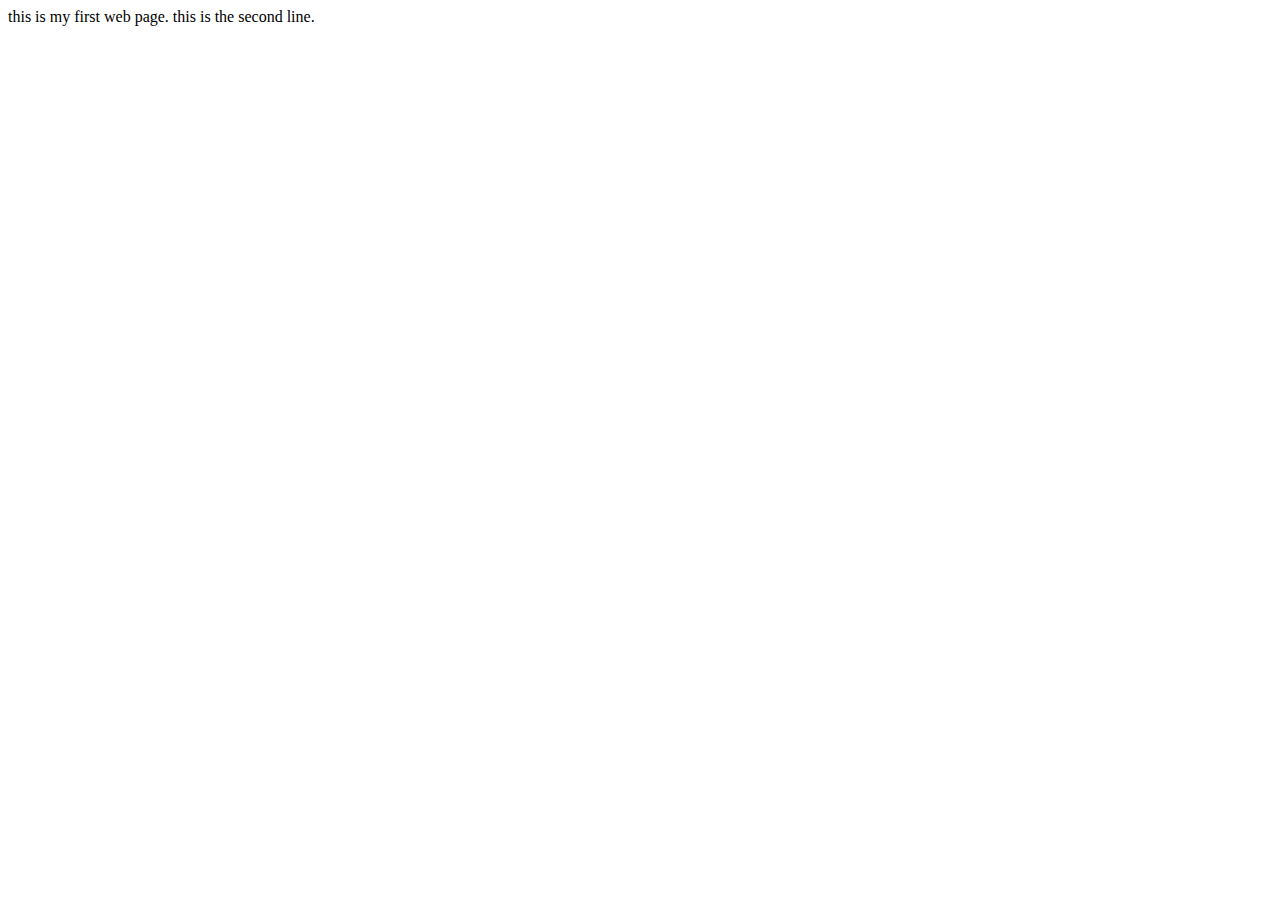
<file: 0227/index.html>
<html>

<head>

    <title> Olivia Gorman Feb 27 </title>
    <script src="https://juxinglong.github.io/static/iframe-resizer/iframeResizer.contentWindow.min.js"></script>

</head>

<body>
    this is my first web page.

    this is the second line.

</body>



</html>
</file>
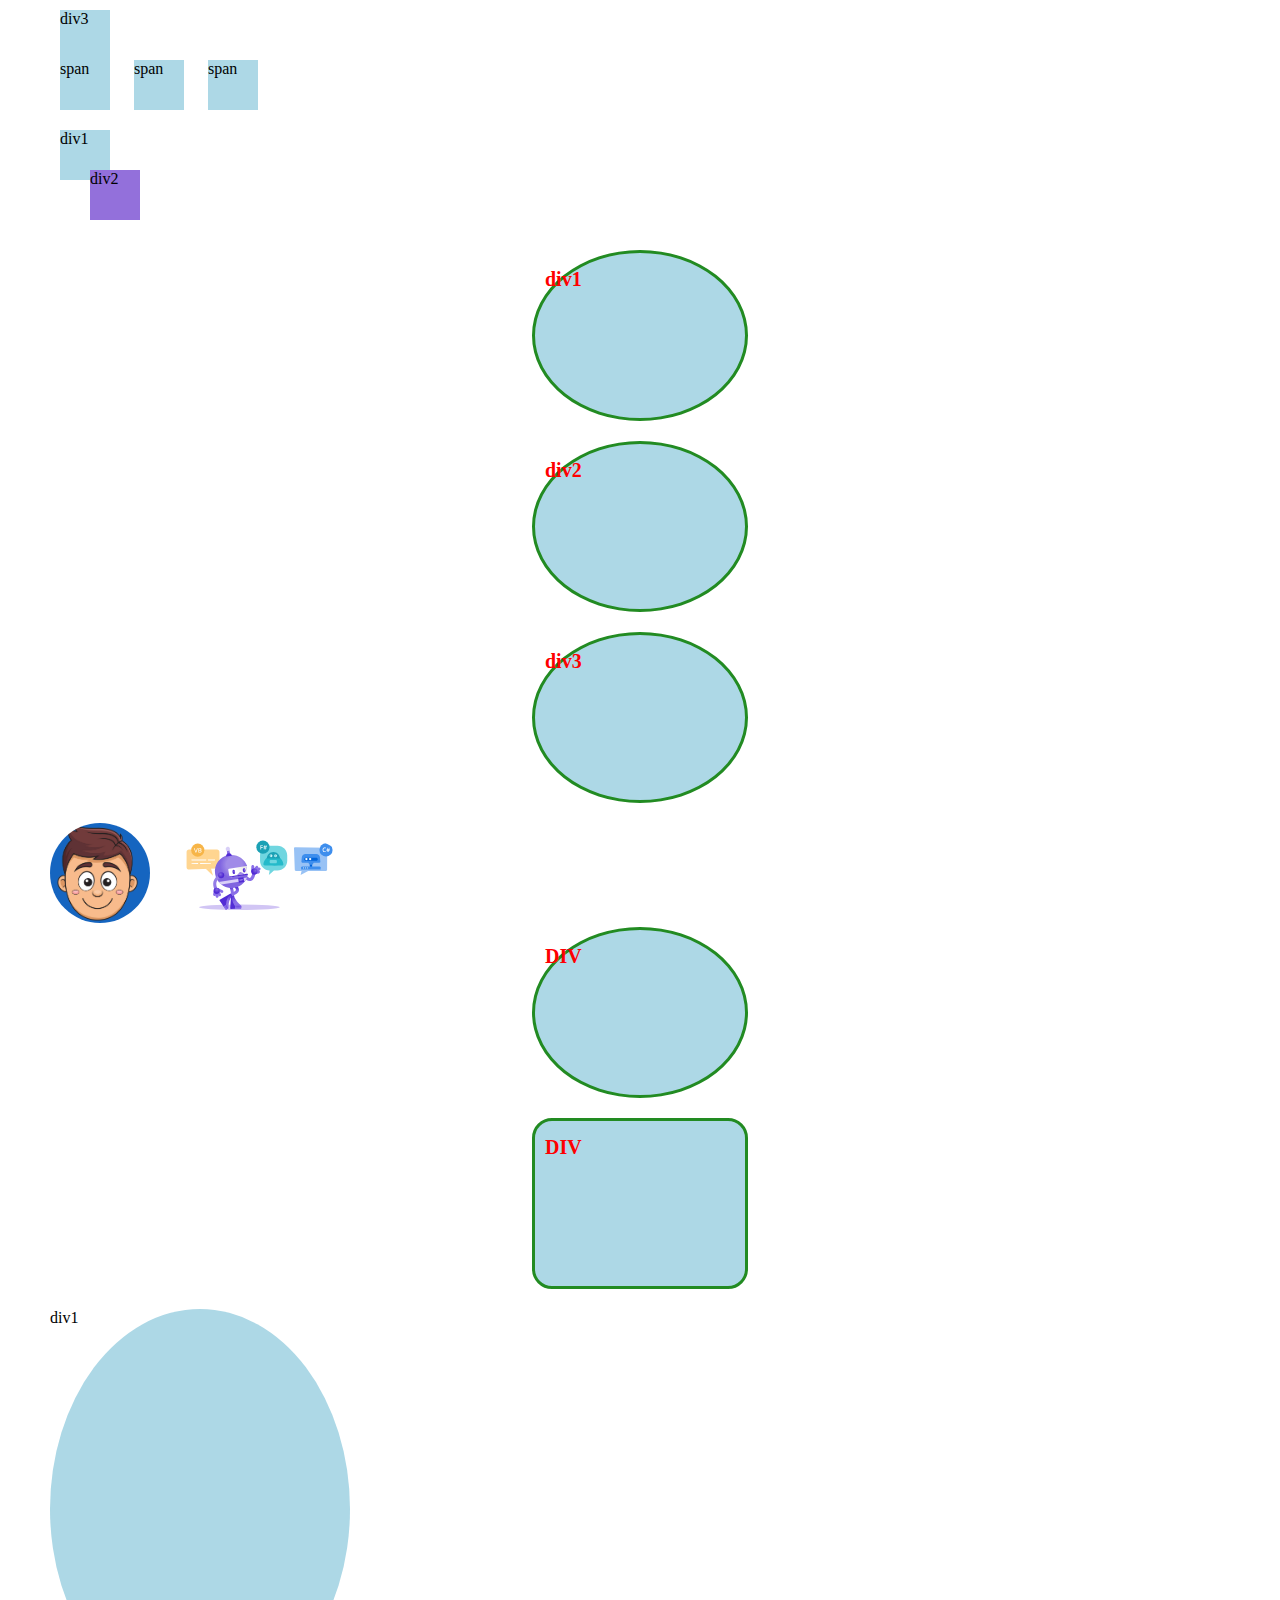
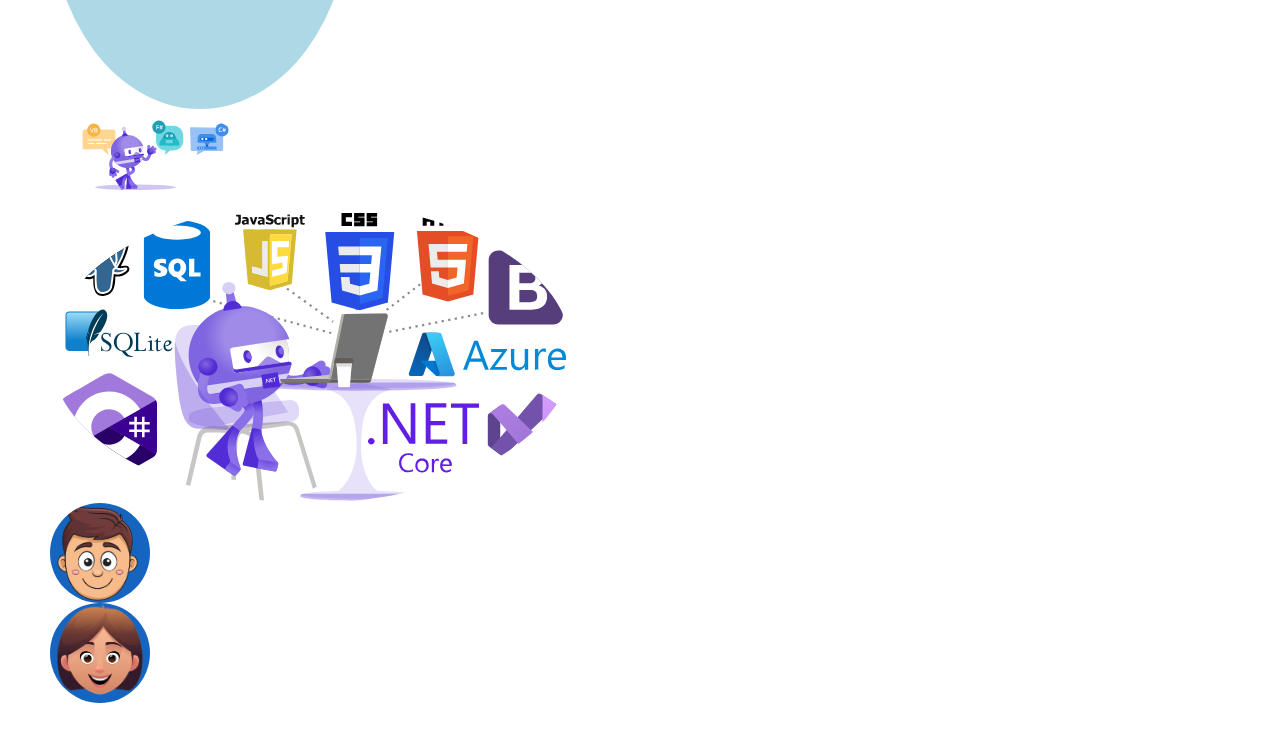
<file: 0305/index.html>
<html>

<head>

    <script src="https://juxinglong.github.io/static/iframe-resizer/iframeResizer.contentWindow.min.js"></script>

    <title> March 05 MIS 3033 </title>
    <link rel="icon" href= "head1.png"/>

    <style>
        *
        {
            border-radius:50%;
        }

        div
        {

        }

        #div1 {
            color:red;
            font-size:20px;
            font-weight:bold;
            background-color:lightblue;
            width:200px;
            height:150px;
            margin-bottom:20px;
            padding-left: 10px;
            padding-top: 15px;
            margin-left: auto;
            margin-right: auto;
            border-style: solid;
            border-color: forestgreen;
            border-width: 3px;
            border-radius: 50%;
        }

        .style1 {
            color:red;
            font-size:20px;
            font-weight:bold;
            background-color:lightblue;
            width:200px;
            height:150px;
            margin-bottom:20px;
            padding-left: 10px;
            padding-top: 15px;
            margin-left: auto;
            margin-right: auto;
            border-style: solid;
            border-color: forestgreen;
            border-width: 3px;
            border-radius: 50%; 
        }

        .sp {
            display:inline-block;
            width: 50px;
            height: 50px;
            background-color: lightblue;
            margin: 10px;
            border-radius:0%;
        }

        .d {
            display:block;
            width: 50px;
            height: 50px;
            background-color: lightblue;
            margin: 10px;
            border-radius: 0%;
        }

        #d1
        {
           
        }

        #d2
        {
            position:relative;
            left:30px;
            top:-20px;
            background-color: mediumpurple;
        }

        #d3
        {
            position:absolute;
            top: 0px;
        }

    </style>

</head>

<body style="margin:50px;">

    <span class="sp" > span </span>
    <span class="sp" > span </span>
    <span class="sp" > span </span>

    <div id="d1" class="d" > div1 </div>
    <div id="d2" class="d" > div2 </div>
    <div id="d3" class="d" > div3 </div>

    <div class="style1">div1</div>
    <div class="style1">div2</div>
    <div class="style1">div3</div>
 

    <img src="head1.png" style="width:100px;border-radius:50%" />

    <img src="a.svg" style="width:200px;" />


    <div id="div1" style="" >
        DIV
   </div >

    <div style="color:red;font-size:20px;font-weight:bold;background-color: lightblue;width:200px;height:150px;
        margin-bottom:20px;padding-left:10px;padding-top: 15px;margin-left:auto;margin-right:auto;
        border-style:solid;border-color:forestgreen;border-width:3px;border-radius:20px;">
        DIV
    </div>

    <div style="width:300px;height:400px;background-color:lightblue;">
        div1
    </div>

    <img style="width:200px;" src="a.svg" />
    <br />

    <img src="b.svg" style="height:300px;" />
    <br />

    <img style="width:100px;" src="head1.png" />
    <br />

    <img src="head2.png" style="height:100px;" />
    <br />

</body>

</html>
</file>
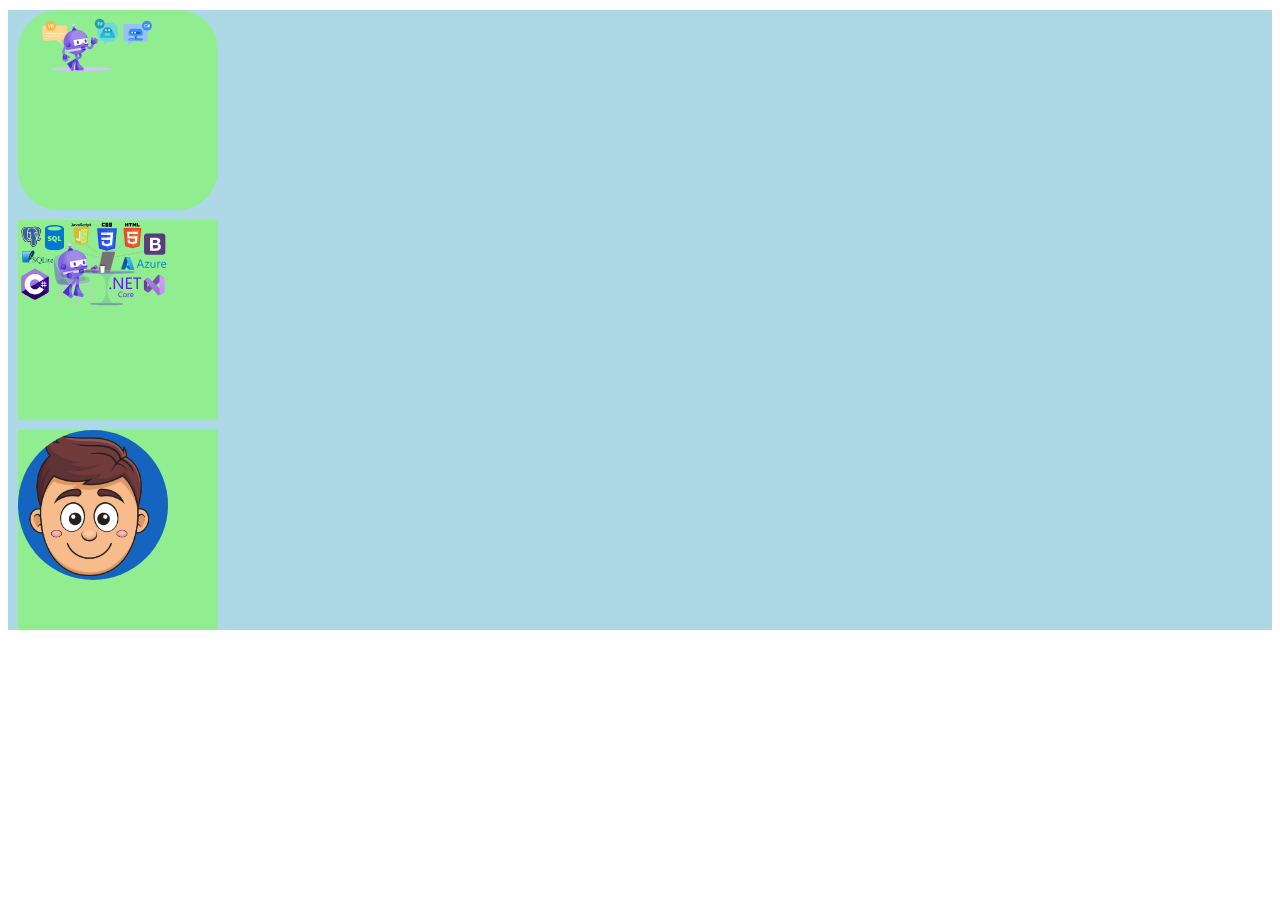
<file: 0307/index.html>
<html>
<head>
    <title> MIS 3033 March </title>
    <link rel="icon" href="head1.png"/>
</head>
<div style="background-color: lightblue;">

    <div style="background-color: lightgreen;width:200px;height:200px;margin:10px;border-radius:20%;">
        <img src="a.svg" style="width:150px;"/>
    </div>

    <div style="background-color: lightgreen;width:200px;height:200px;margin:10px;">
        <img src="b.svg" style="width:150px;" />
    </div>

    <div style="background-color: lightgreen;width:200px;height:200px;margin:10px;">
        <img src="head1.png" style="width:150px;border-radius:50%;" />
    </div>

</div>
</html>
</file>
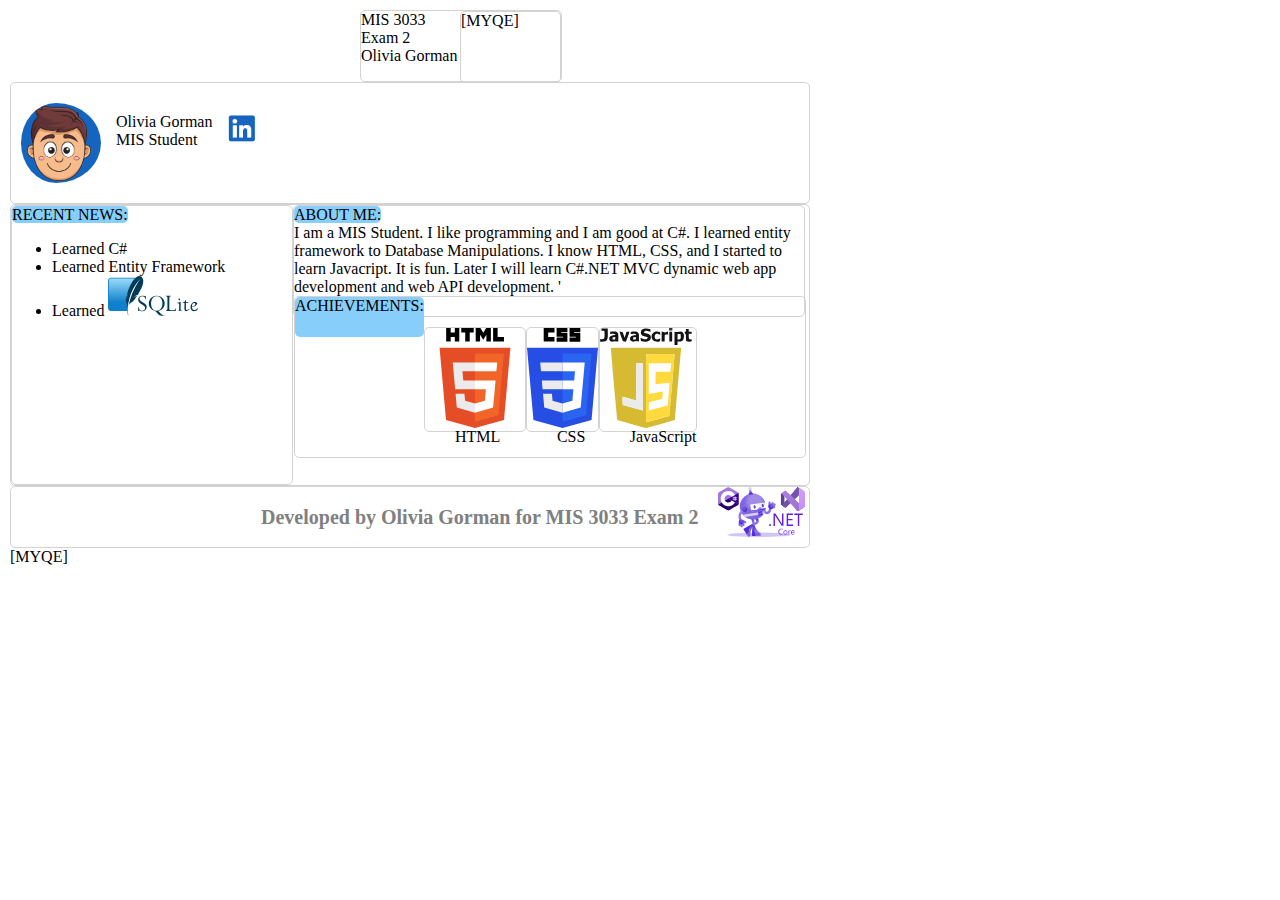
<file: exam2/index.html>
<html xmlns="http://www.w3.org/1999/xhtml">
<head>
    <title> MIS 3033 Exam 2 Spring 2024 MYQE </title>
    <link href="static/img/head1.png" rel="icon" />
    <link href="static/site.css" rel="stylesheet" />

    <style>
        #upperdiv {
            display: flex;
            flex-direction: row;
        }
    </style>
</head>

<body>
    <div style="width:800px">
        <div id="upperdiv" style="width:200px; height: 70px;vertical-align:middle;border-style:solid;border-width:1px;border-color:lightgrey;border-radius:5px;margin-left:350px;">
            <div style="width:200px; height: 70px;">
                MIS 3033 Exam 2
                <br />
                Olivia Gorman
            </div>
            <div style="width: 200px; height: 70px; vertical-align: middle; border-style: solid; border-width: 1px; border-color: lightgrey; border-radius: 5px;">
                [MYQE]
            </div>
        </div>

        <div id="mediv" style="border-style: solid; border-width: 1px; border-color: lightgrey; border-radius: 5px; display: flex; flex-direction: row;">
            <div>
                <img src="static/img/head1.png" style="vertical-align:central;height:80px;border-radius:50%;padding-block:20px;padding-left:10px;" />
            </div>

            <div style="padding-block:30px;padding-left:15px;">
                Olivia Gorman
                <br />
                MIS Student
            </div>

            <div>
                
                <a href="https://www.linkedin.com/"> <img src="static/img/linkedin.png"style="width:30px;padding-block:30px;padding-left:15px;"/> </a>
                
            </div>

        </div>

        <div id="middev"style="height:280px;border-style:solid; border-width: 1px; border-color: lightgrey; border-radius: 5px; display: flex; flex-direction: row;">
            <div style="width: 280px; border-style: solid; border-width: 1px; border-color: lightgrey; border-radius: 5px;">
                <span style="background-color: lightskyblue; height: 40px; border-radius: 5px; text-transform: uppercase;"> RECENT NEWS: </span>
                <ul>
                    <li> Learned C#</li>
                    <li> Learned Entity Framework</li>
                    <li> Learned <img src="static/img/sqlite.svg" style="height:40px;" /></li>
                </ul>
            </div>

            <div style="width: 510px; height: 110px; border-style: solid; border-width: 1px; border-color: lightgrey; border-radius: 5px;">
                <span style="background-color:lightskyblue;height:40px;border-radius:5px;text-transform:uppercase;"> ABOUT ME: </span>
                <br />
                I am a MIS Student. I like programming and I am good at C#. I learned entity framework to Database Manipulations. I know HTML, CSS, and I started to learn Javacript. It is fun. Later I will learn C#.NET MVC dynamic web app development and web API development.


            '<div style="width: 510px; height: 160px; border-style: solid;border-width: 1px; border-color: lightgrey; border-radius: 5px; display: flex; flex-direction: row;">
                 <div style="background-color: lightskyblue; height: 40px; border-radius: 5px; text-transform: uppercase;"> <span> ACHIEVEMENTS: </span> </div>
             <br />

             <div style="display: flex; flex-direction: row;height:105px;padding-top:30px;">
                 <div style=" border-style:solid; border-width: 1px; border-color: lightgrey; border-radius: 5px;">
                     <img src="static/img/html.svg" style="height:100px;" />
                     <div style="padding-left:30px;"> HTML</div>
                 </div>

                 <div style=" border-style:solid; border-width: 1px; border-color: lightgrey; border-radius: 5px;">
                     <img src="static/img/css.svg" style="height:100px;" />
                     <div style="padding-left:30px;"> CSS </div>
                 </div>
                 <div style="border-style:solid; border-width: 1px; border-color: lightgrey; border-radius: 5px;">
                     <img src="static/img/javascript.svg" style="height:100px;" />
                     <div style="padding-left:30px;"> JavaScript </div>
                 </div>
                 
             </div>

            </div>
           
            </div>

            
            

            






        </div>
        <div id="bottomdiv" style="height: 60px; font-weight: bold; font-size: 20px; color: grey; vertical-align: central; border-style: solid; border-width: 1px; border-color: lightgrey; border-radius: 5px; display: flex; flex-direction: row;">
            <div style="width:250px;"></div>
            <span style="align-content:center;justify-content:center;">Developed by Olivia Gorman for MIS 3033 Exam 2 </span>

            <div> <img src="static/img/logo.svg" style="height:50px;padding-left:20px;">  </div>
        </div>

        [MYQE]
        <!--<img src="static/img/a.svg" style="height:50px;" />
        <img src="static/img/b.svg" style="height:50px;" />
        <img src="static/img/css.svg" style="height:50px;" />
        <img src="static/img/head1.png" style="height:50px;" />
        <img src="static/img/head2.png" style="height:50px;" />
        <img src="static/img/html.svg" style="height:50px;" />
        <img src="static/img/javascript.svg" style="height:50px;" />
        <img src="static/img/linkedin.png" style="height:50px;" />
        <img src="static/img/logo.svg" style="height:50px;" />
        <img src="static/img/sqlite.svg" style="height:50px;" />-->
    </div>
</body>
</html>
</file>
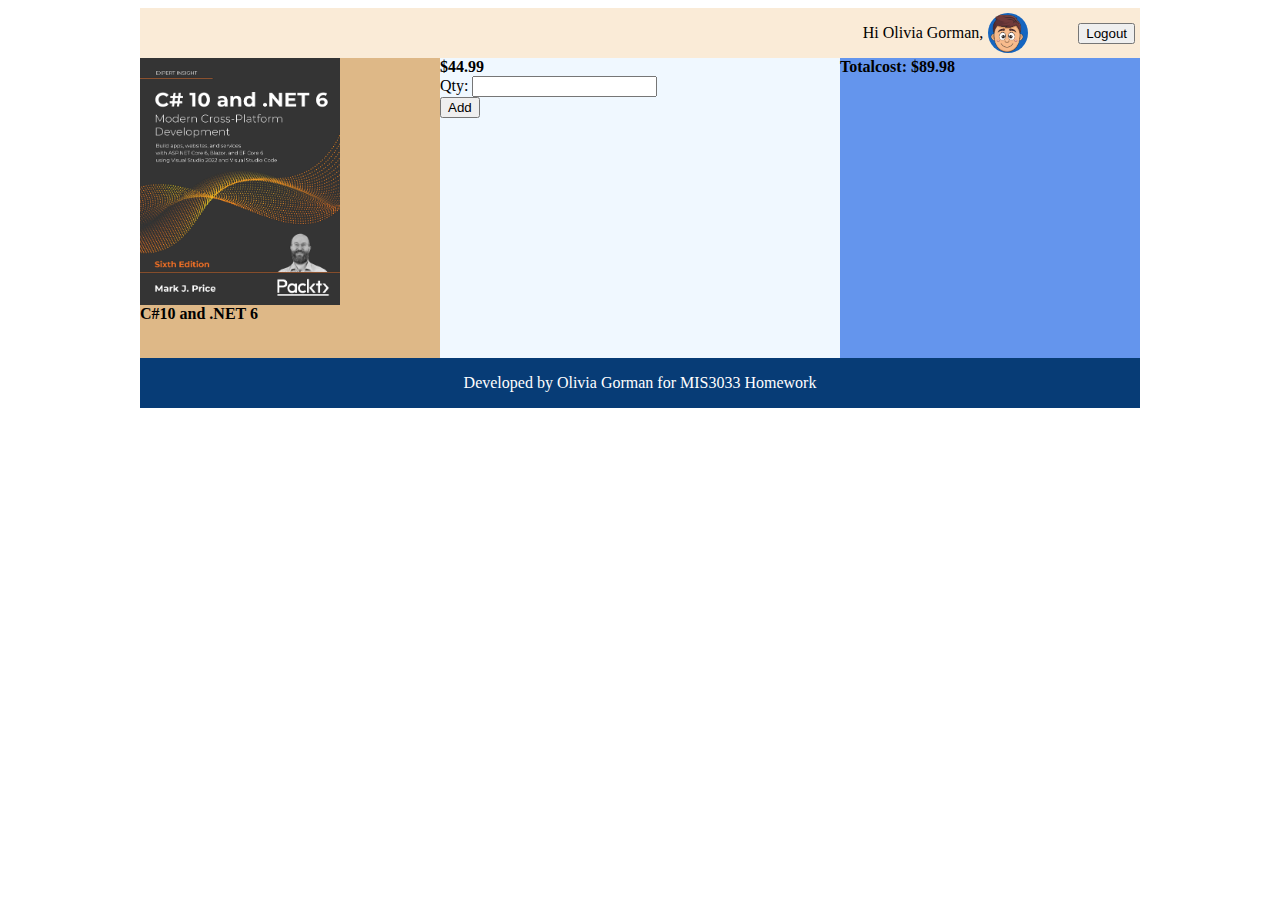
<file: Homework7/index.html>
<html xmlns="http://www.w3.org/1999/xhtml">
<head>
    <title> MIS 3033 HW5 Olivia Gorman </title>
    <style>
        #maindiv
        {
            background-color:cornflowerblue;
            width: 1000px;
            margin-left:auto;
            margin-right:auto;

        }
        #div1
        {
            background-color:antiquewhite;
            height:50px;
            display:flex;
            flex-direction:row;
            justify-content:end;
            align-items:center;
        }
        #div2
        {
            background-color:aliceblue;
            display:flex;
            flex-direction:row;
        }
        #div3
        {
            background-color:#073c76;
            width:1000px;
            height:50px;
            display:flex;
            flex-direction:row;
            justify-content:center;
            align-items:center;

        }
    </style>
</head>



<body>
    <div id="maindiv">
        <div id="div1">
            <div style="margin-right:5px;">
                Hi Olivia Gorman,

            </div>

            <div style="margin-right:50px;">
                <img style="height:40px;border-radius:20px;" src="head1.png"/>
            
            </div>
            <div style="margin-right:5px;">
                <button> Logout </button>
            </div>
        </div>

        <div id="div2">
            <div style="width:300px;height:300px;background-color:burlywood;">
                <img src="book.jpg" style="width:200px;"/>
                <br />
                <span style="font-weight:bold"> C#10 and .NET 6 </span>
            
            </div>

            <div style="width:400px;height:300px;">
                <span style="font-weight:bold;">  $44.99 </span> <br />
                <label>Qty:</label>
                <input type="text"/>
                <br />
                <button>Add</button>
            </div>

            <div style="background-color: cornflowerblue;width:300px;height:300px;">
                <span style="font-weight:bold;">Totalcost: $89.98</span>
            </div>
        </div>

        <div id="div3">
            <span style="color:white;"> Developed by Olivia Gorman for MIS3033 Homework </span>
        </div>
    </div>

</body>
</html>
</file>
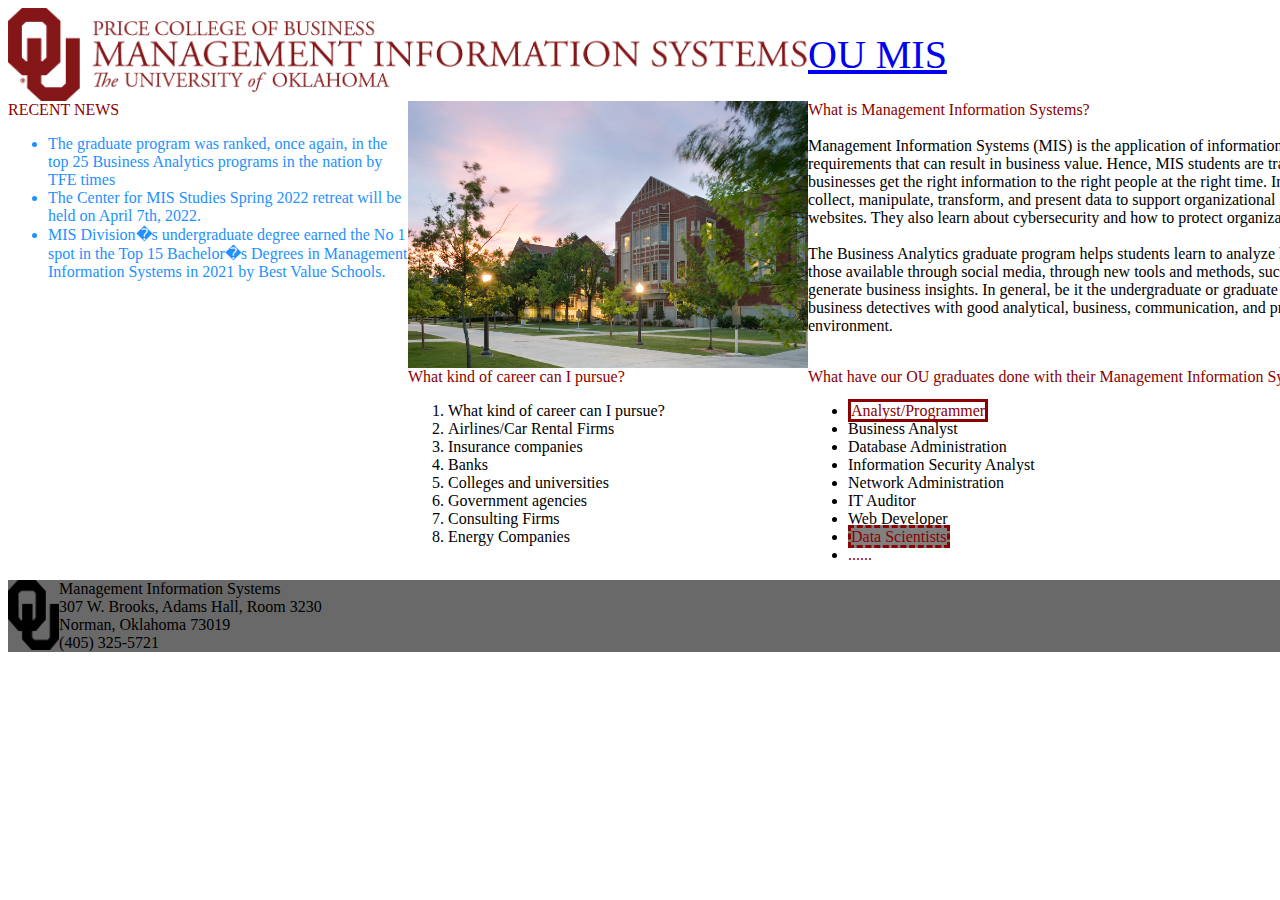
<file: Homework_6/index.html>
<html>

<head>
    <title> MIS 3033 HW 4 Olivia Gorman </title>
    <style>
        body 
        {
            /* background-color: aliceblue;*/
        }

        #maindiv {
           /* background-color: antiquewhite; */
            width: 1600px;
            margin-left: auto;
            margin-right: auto;
        }

        #div1 {
            /* background-color: aqua; */
            display: flex;
            flex-direction: row;
        }

        #div2 {
            /* background-color: azure; */
            display: flex;
            flex-direction: row;
        }

        #div3 {
            /* background-color: burlywood; */
        }

        #div4 {
            /* background-color: cornsilk; */
        }
    </style>
</head>

<body>
    <div id="maindiv" />

        <div id="div1">
            <div>
                <img src="MIS.png" style="width:800px;" />
            </div>
            <div style="display:flex;flex-direction:column;justify-content:center;">
                <a href="https://www.ou.edu/price/mis" style="font-size:40px;"> OU MIS </a>
            </div>
        </div>

        <div id="div2">
            <div style="width:400px;">
                <span style="color:darkred;"> RECENT NEWS</span>
                <ul style="color:dodgerblue">
                    <li>  The graduate program was ranked, once again, in the top 25 Business Analytics programs in the nation by TFE times</li>
                    <li> The Center for MIS Studies Spring 2022 retreat will be held on April 7th, 2022.</li>
                    <li> MIS Division�s undergraduate degree earned the No 1 spot in the Top 15 Bachelor�s Degrees in Management Information Systems in 2021 by Best Value Schools.</li>
                </ul>
            </div>

            <div>
                <img src="price.jpg" style="width:400px;" />
            </div>

            <div style="width:800px;">
                <span style="color:darkred;"> What is Management Information Systems? </span>
                <br />
                <br />

                Management Information Systems (MIS) is the application of information technology to meet organizational and
                managerial requirements that can result in business value. Hence, MIS students are trained to use computer
                technology to help businesses get the right information to the right people at the right time. In the
                undergraduate program, students learn how to collect, manipulate, transform, and present data to support
                organizational needs, including presentation on company websites. They also learn about cybersecurity and how
                to protect organizational data.<br /> <br />

                The Business Analytics graduate program helps students learn to analyze huge volumes and a variety of data,
                including those available through social media, through new tools and methods, such as visualization and
                machine learning, in order to generate business insights. In general, be it the undergraduate or graduate
                program, MIS students are trained to become business detectives with good analytical, business, communication,
                and problem-solving skills in a computer-based environment.
            </div>
        </div>

        <div id="div3" style="display:flex;flex-direction:row">
            <div style="width:400px;">
            </div>

            <div style="width:400px;">
                <span style="color:darkred;"> What kind of career can I pursue? </span>
                <ol>
                    <li>What kind of career can I pursue?</li>
                    <li>Airlines/Car Rental Firms</li>
                    <li>Insurance companies</li>
                    <li>Banks</li>
                    <li>Colleges and universities</li>
                    <li>Government agencies</li>
                    <li>Consulting Firms</li>
                    <li>Energy Companies</li>
                </ol>

            </div>

            <div style="width:800px;">
                <span style="color:darkred;"> What have our OU graduates done with their Management Information Systems degree? </span>

                <ul>
                    <li>
                        <span style="border-style:solid;border-color:darkred;color:darkred;color:darkred;"> Analyst/Programmer </span>
                    </li>
                    <li>Business Analyst</li>
                    <li>Database Administration</li>
                    <li>Information Security Analyst</li>
                    <li>Network Administration</li>
                    <li>IT Auditor</li>
                    <li>Web Developer</li>
                    <li>
                        <span style="border-style:dashed;border-color:darkred;color:darkred;background-color:gray;">
                            Data
                            Scientists
                        </span>
                    </li>
                    <li>
                        <span style="color:darkred;"> ......</span>
                    </li>
                </ul>
            </div>
        </div>

        <div id="div4" style="display:flex;flex-direction:row;background-color:dimgray;">
            <div>
                <img src="OU.png" style="height:70px" />
            </div>

            <div>
                Management Information Systems <br />
                307 W. Brooks, Adams Hall, Room 3230 <br />
                Norman, Oklahoma 73019 <br />
                (405) 325-5721 
            </div>
            

    </div>
</body>
</html>
</file>
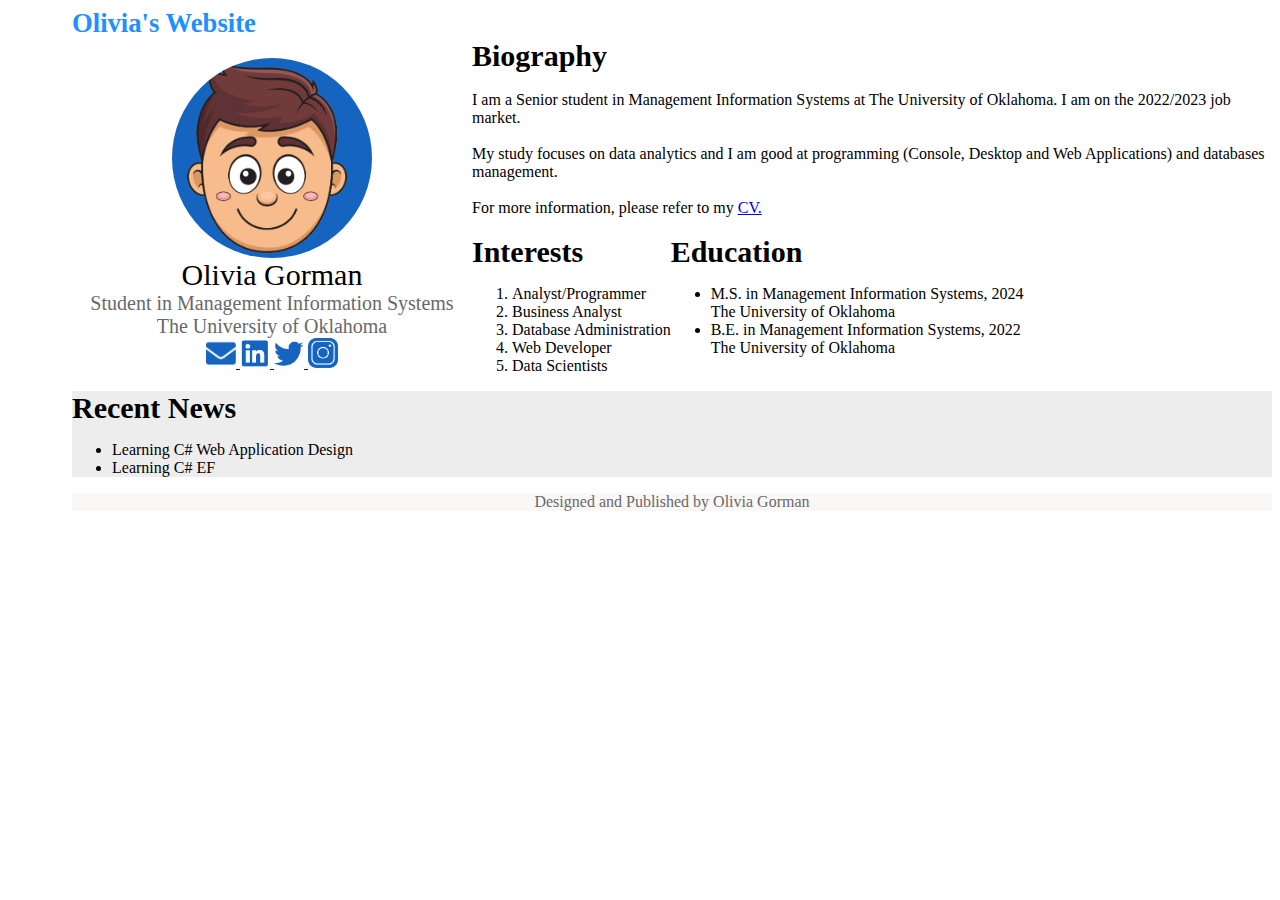
<file: HW8/index.html>
<html>
<head>
    <script src="https://juxinglong.github.io/static/iframe-resizer/iframeResizer.contentWindow.min.js"></script>
    <title> HW 8 MIS 3033 </title>

    <style>
        #main
        {
            /*background-color:lightblue;*/
            width:1200px;
            margin-left:auto;
        }

        #header
        {
            /*background-color:lightcoral;*/
            color:dodgerblue;
            font-size:20pt;
            font-weight:bold;    
        }
        #footer
        {
            background-color:#faf7f7;
            color:dimgrey;
            display:flex;
            flex-direction:row;
            justify-content:center;
        }
        #content2
        {
            background-color:#ededed;

        }

        .title1
        {
             font-size:30px;
             font-weight:bold;

        }
        #leftdiv
        {
            
            width:400px;
            display:flex;
            flex-direction:column;
            align-items:center;
            justify-content:center;
        }
        #rightdiv {
            /*background-color: lightgoldenrodyellow;*/
            width: 800px;
        }
        #content1
        {
            display:flex;
            flex-direction:row;
            


        }
        #updiv
        {
            /*background-color:lightseagreen;*/
        }
        #downdiv 
        {
            /*background-color:lightcyan;*/
            display:flex;
            flex-direction:row;
        }
        #idiv
        {
            /*background-color:deeppink;*/

        }
        #ediv 
        {
            /*background-color:blue;*/
        }
    </style>

    
</head>
    
<body>
    <div id="main">
        <div id="header">
            Olivia's Website

        </div>


        <div id="content1">
            <div id="leftdiv">
                <div>
                    <img src="static/head1.png" style="width:200px;border-radius:50%"/>
                </div>

                <div style="font-size:30px;">
                    Olivia Gorman
                </div>

                <div style="font-size:20px;color:dimgrey;">
                    Student in Management Information Systems
                </div>

                <div  style="font-size:20px;color:dimgrey;">
                    The University of Oklahoma
                </div>


                <div>
                    <a href="mailto:xinglong.ju@ou.edu" target="_blank">
                        <img src="static/email.png" style="width:30px;" />
                    </a>

                    <a href="https://www.linkedin.com/" target="_blank">
                        <img src="static/linkedin.png" style="width:30px;" />
                    </a>

                    <a href="https://twitter.com/" target="_blank">
                        <img src="static/twitter.png" style="width:30px;" />
                    </a>
                    

                    <a href="https://www.instagram.com" target="_blank">
                        <img src="static/instagram.png" style="width:30px;" />
                    </a>



                </div>
            </div>

            <div id="rightdiv">

                <div id="updiv">
                    <span class="title1">Biography</span>
                    <br />
                    <br />
                   
                    I am a Senior student in Management Information Systems at The University of Oklahoma. I am on the 2022/2023 job market.<br /><br />

                    My study focuses on data analytics and I am good at programming (Console, Desktop and Web Applications) and databases management.<br /><br />

                    For more information, please refer to my
                    <a href="static/CV.pdf" target="_blank">CV.</a>
                    
                    <br />
                    <br />
                </div>


                <div id="downdiv">

                    <div id="idiv">
                        <span class="title1">
                            Interests
                        </span>

                        <ol>
                            <li>Analyst/Programmer</li>
                            <li>Business Analyst</li>
                            <li>Database Administration</li>
                            <li>Web Developer</li>
                            <li>Data Scientists</li>
                        </ol>
          
                    </div>

                    <div id="ediv">

                        <span class="title1">
                            Education
                        </span>

                        <ul>
                            <li>
                                M.S. in Management Information Systems, 2024 <br />
                                The University of Oklahoma
                            </li>
                            <li>
                                B.E. in Management Information Systems, 2022 <br />
                                The University of Oklahoma
                            </li>
                        </ul>
                        

                        

                       
                    </div>
                    

                </div>
                
            </div>


        </div>


        <div id="content2">
            <span class="title1"> Recent News </span>
            
            <ul>
                <li>Learning C# Web Application Design</li>
                <li>Learning C# EF</li>
            </ul>

        </div>


        <div id="footer">
            Designed and Published by Olivia Gorman
        </div>
        
        
    </div>
</body>
</html>
</file>
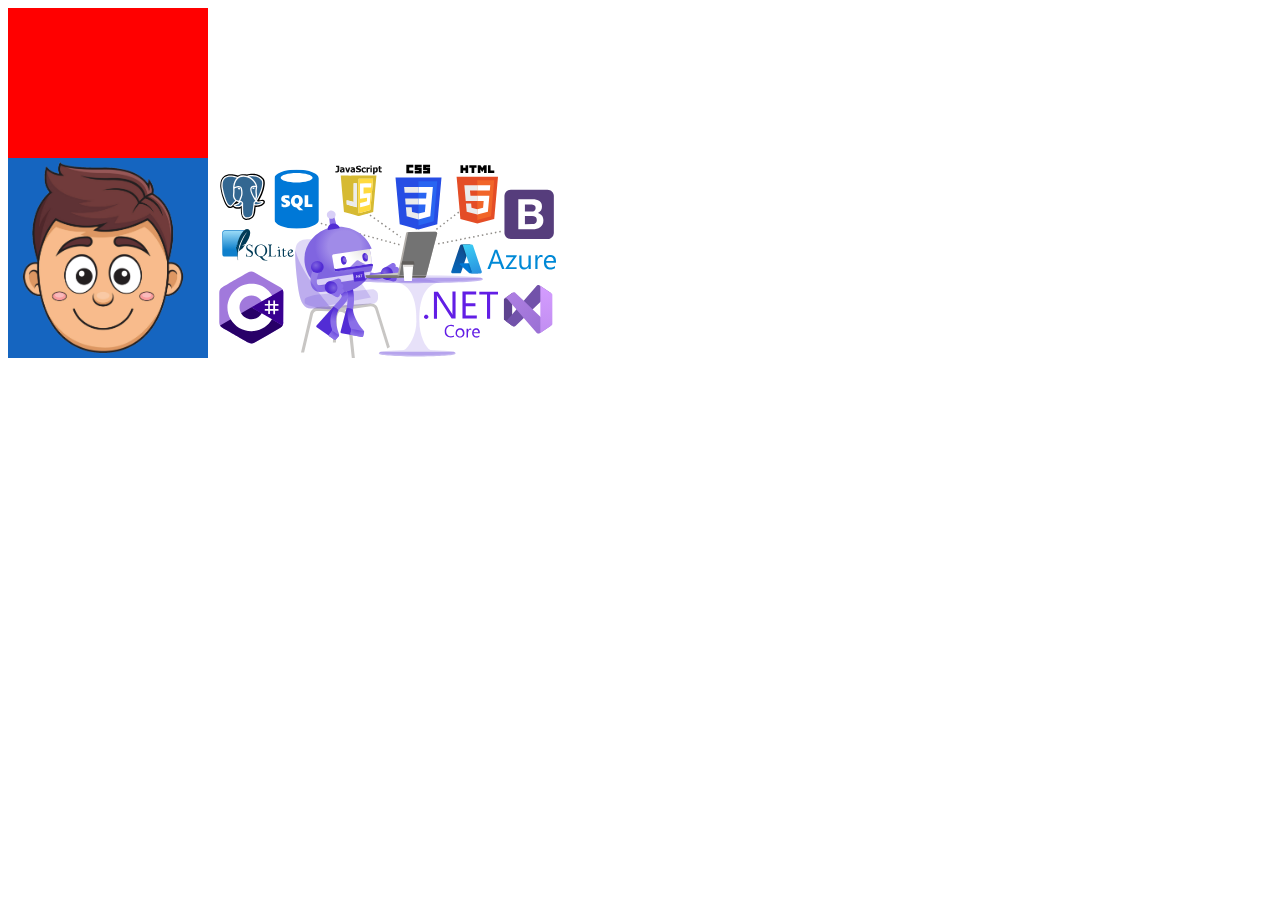
<file: LCP_0312/index.html>
<html>

<head>
    <script src="https://juxinglong.github.io/static/iframe-resizer/iframeResizer.contentWindow.min.js"></script>
    <title> MIS 3033 March 12 / JavaScript </title>
    <link rel="icon" href="head1.png" />

    <style>
        #div1
        {
            width: 200px;
            height: 150px;
            background-color: lightblue;
        }

        #img1
        {
            height: 150px;
        }

        #img2
        {
            height: 200px;
        }
    </style>

</head>

<body>

    <script>
        // JavaScript, script language, it is easy
        // adobe => Adobe Flash => Action Script ()
        // Two: BScript JavaScript
        // LiveScript => Java
        // Java and JavaScript are different/no relationship

        // JavaScript is not safe () low effecient, more rules,
        // c# Java is type safe ()

        // JavaScript (Web Page)
        // 
        "use strict"; // ask javascript to behave like c# JavaScript (it will tell u if there are errors)
        const a1 = 20; // local variable
        let a2; // let is the keyword to define a local variable
        // a2 datatype = undefined currently
        let a3; // local and undefined datatype
        a2 = 19;
        var a4; // global undefined datatype
        a4 = 128.8; // number

        //alert(a4);
        //alert(a3);
        {// walls, boundary of a world, scope, block
            let b1; // defined a local
            b1 = "Tom"; // string
            console.log(b1);

            var b2; // global
            b2 = 100; 
            console.log(b2);



        }


    </script>
        
    <script>
        "use strict";
        //  alert(a4);
        console.log(a4);
        // console.log(b1);
        console.log(b2);

        // string 
        let s1; // 
        s1 = 100;
        s1 = "Tom";
        s1 = 'Tom';

        let age1;
        age1 = 20;
        let name1;
        name1 = "Tom";

        let s2;
        s2 = `The Name is ${name1} The age is ${age1}`; //string
        console.log(s2);
        // html css
        // JavaScript
        // let (90%) var
        // `${} ${}`

        let stu1 =
        {
            age: 19,
            name: "tom",
            grade: 96.6,
            weight:128.8,
        }; // object, dictionary

        console.log(stu1.weight);

        // array, list
        let arr1;
        arr1 = [20, 19, 22];
        console.log(arr1.length)
        console.log(arr1[1]);

        // How to define functions in JS
        // FIRST WAY
        function func1(p1, p2)
        {
            return p1 + p2;
        }

        let r1 = func1(2.3, 3.6);
        console.log(r1);

        let fc1; // undefined local variable 
        fc1 = func1; 
        r1 = fc1(2, 3);
        console.log(r1);

        //SECOND WAY
        // way 2 to arrow function
        let fc2; // undefined 
        fc2 = (p1, p2) => { return p1 * p2 };

        r1 = fc2(2, 3);
        console.log(r1);

        arr1 = [20, 19, 22]; // array
        // map () will result in new array 
        let arr2;
        arr2 = arr1.map((x) => { return x * 2; });
        console.log(arr2);
        console.log(arr1);

    </script>

    <div id="div1" > </div>
    <img id="img1"src="head1.png"/>
    <img id="img2"src="b.svg"/>

    <script>
        "use script"; // 
        document.querySelector("#div1").style.backgroundColor = "red";
        document.querySelector("#img1").style.height = 200;

    </script>
</body>
</html>
</file>
<file: exam2/static/site.css>
body 
{
    margin:10px;
}
</file>
